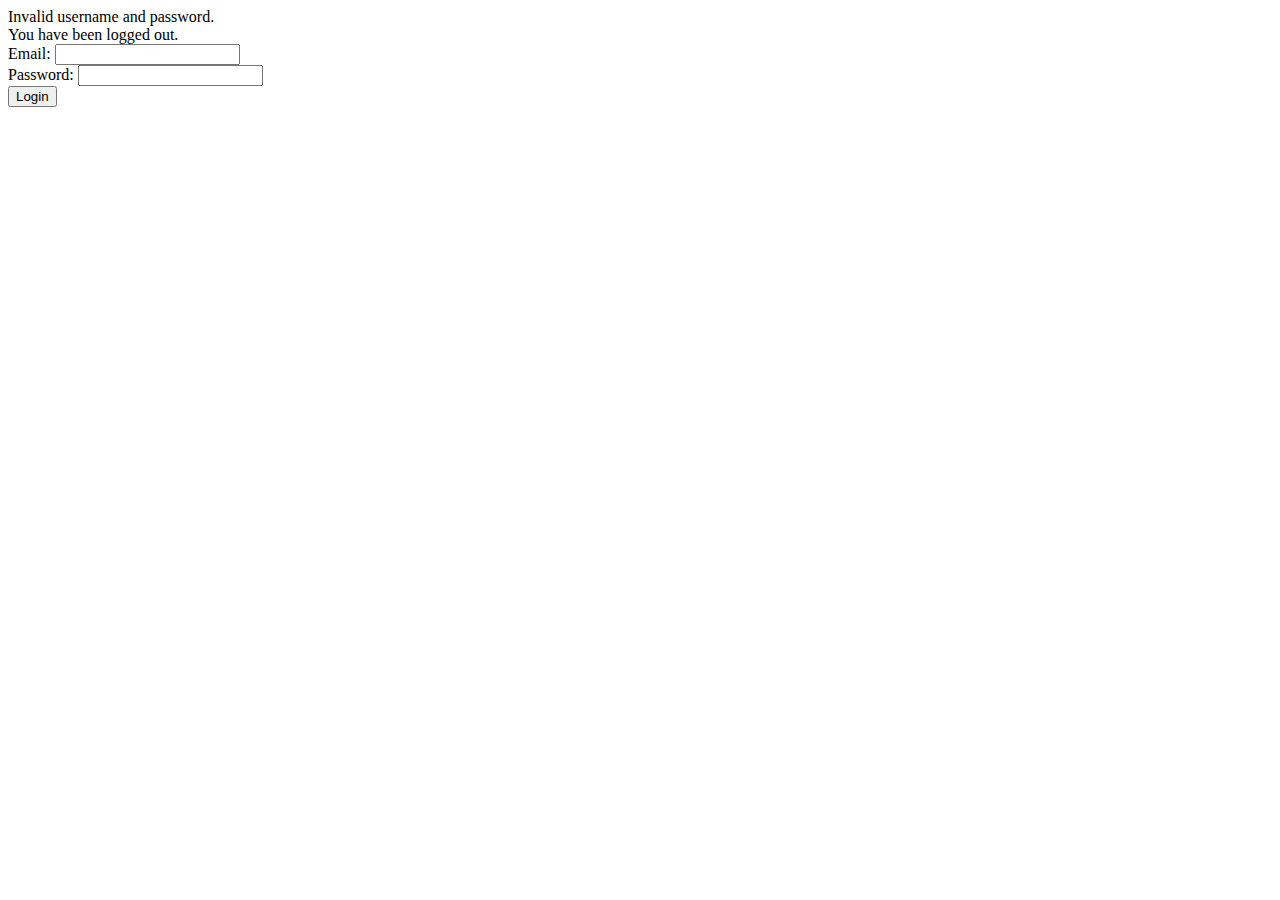
<file: src/main/resources/templates/login.html>
<!DOCTYPE html>
<html xmlns:th="http://www.thymeleaf.org">
    <head>
        <title>Login</title>
    </head>
    <body>
    <div th:if="${param.error}">
        Invalid username and password.
    </div>
    <div th:if="${param.logout}">
        You have been logged out.
    </div>

    <form th:action="@{/login}" method="post">
        <div>
            <label for="email">Email:</label>
            <input type="text" id="email" name="email"/>
        </div>
        <div>
            <label for="password">Password:</label>
            <input type="password" id="password" name="password"/>
        </div>
        <div>
            <button type="submit">Login</button>
        </div>
    </form>
    </body>
</html>
</file>
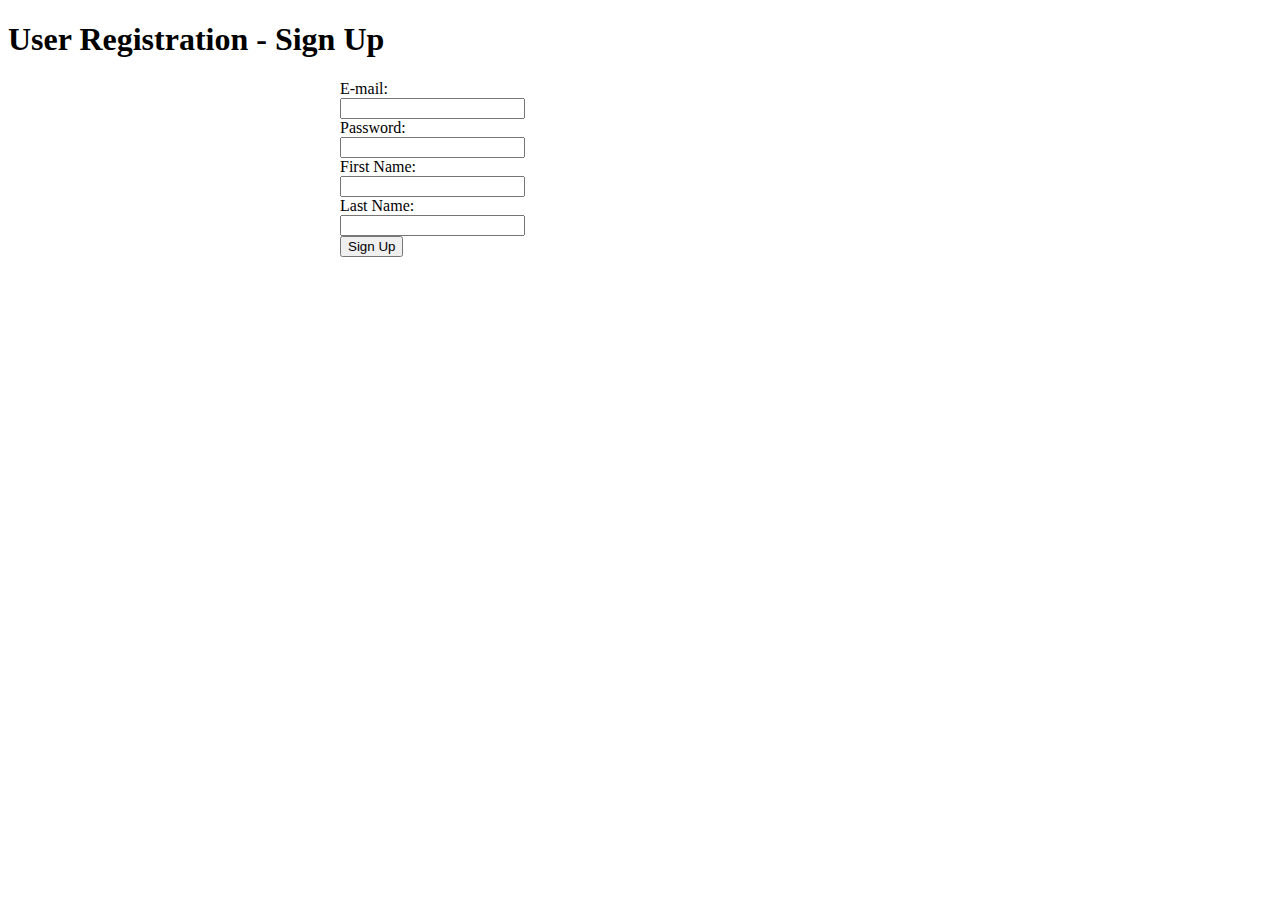
<file: src/main/resources/templates/signup.html>
<!DOCTYPE html>
<html lang="en" xmlns:th="http://www.thymeleaf.org">
<head>
  <meta charset="UTF-8">
  <meta name="viewport" content="width=device-width, initial-scale=1.0">
  <title>BYP - Registration form</title>
  <link th:rel="stylesheet" th:href="@{/webjars/bootstrap/5.3.3/css/bootstrap.min.css}" />
  <script th:src="@{/webjars/bootstrap/js/bootstrap.bundle.min.js}"></script>
</head>
<body>
<div class="container text-center">
  <div>
    <h1>User Registration - Sign Up</h1>
  </div>
  <form th:action="@{/process_register}" th:object="${user}"
        method="POST" style="max-width: 600px; margin: 0 auto;">
    <div class="m-3">
      <div class="form-group row">
        <label class="col-4 col-form-label">E-mail: </label>
        <div class="col-8">
          <input type="email" th:field="*{email}" class="form-control" required />
        </div>
      </div>

      <div class="form-group row">
        <label class="col-4 col-form-label">Password: </label>
        <div class="col-8">
          <input type="password" th:field="*{password}" class="form-control"
                 required minlength="6" maxlength="10"/>
        </div>
      </div>

      <div class="form-group row">
        <label class="col-4 col-form-label">First Name: </label>
        <div class="col-8">
          <input type="text" th:field="*{firstName}" class="form-control"
                 required minlength="2" maxlength="20"/>
        </div>
      </div>

      <div class="form-group row">
        <label class="col-4 col-form-label">Last Name: </label>
        <div class="col-8">
          <input type="text" th:field="*{lastName}" class="form-control"
                 required minlength="2" maxlength="20" />
        </div>
      </div>

      <div>
        <button type="submit" class="btn btn-primary">Sign Up</button>
      </div>
    </div>
  </form>
</div>
</body>
</html>
</file>
